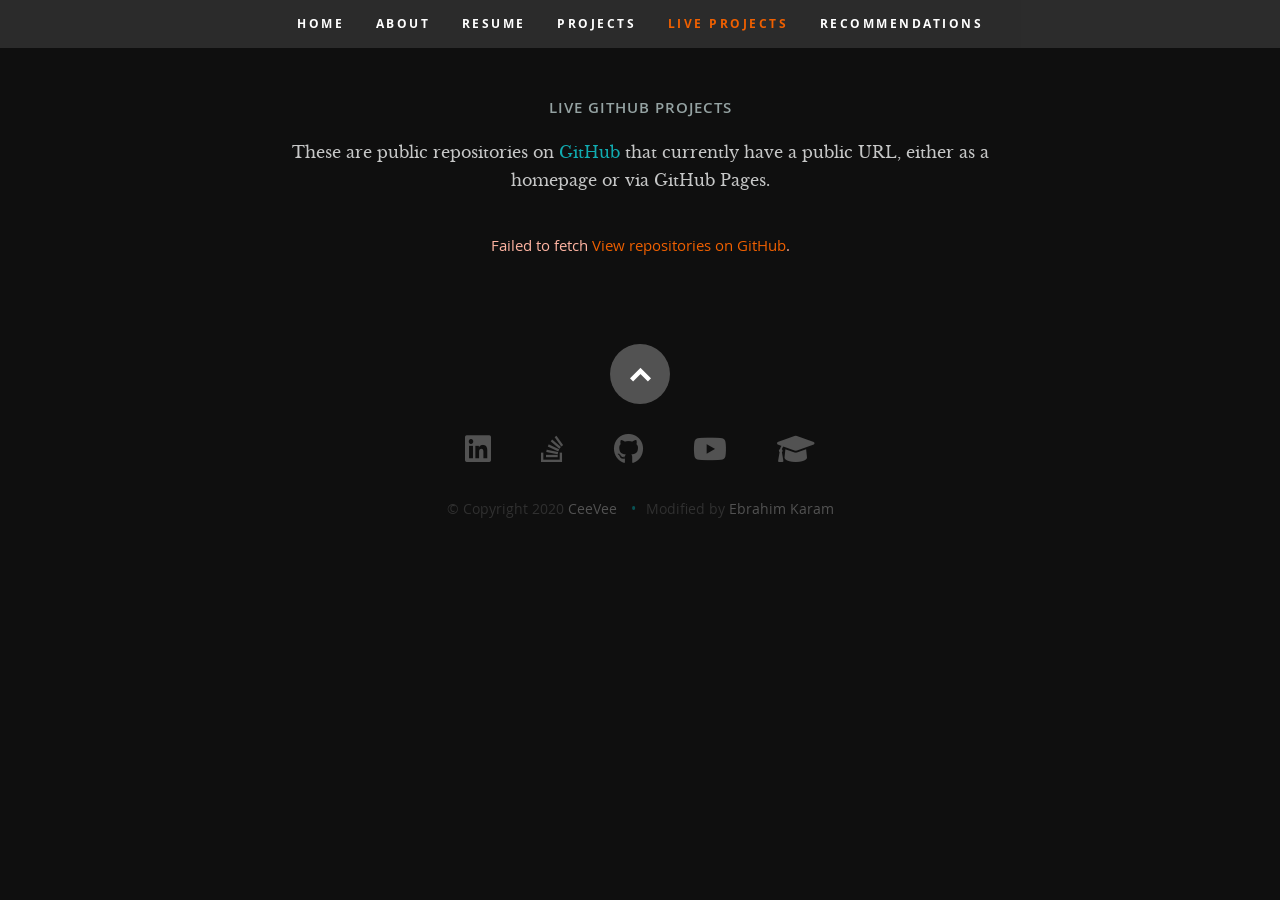
<file: github-projects/index.html>
<!DOCTYPE html>
<html class="no-js" lang="en">

<head>
    <!-- Google tag (gtag.js) -->
    <script async src="https://www.googletagmanager.com/gtag/js?id=G-PW2GPY9Q19"></script>
    <script>
        window.dataLayer = window.dataLayer || [];
        function gtag() { dataLayer.push(arguments); }
        gtag('js', new Date());
        gtag('config', 'G-PW2GPY9Q19');
    </script>

    <meta charset="utf-8">
    <title>Live GitHub Projects | Ebrahim Karam</title>
    <meta name="description" content="Public GitHub projects by Ebrahim Karam that have a live URL.">
    <meta name="author" content="Ebrahim Karam">
    <meta name="viewport" content="width=device-width, initial-scale=1, maximum-scale=1">

    <link rel="stylesheet" href="../css/default.css">
    <link rel="stylesheet" href="../css/layout.css">
    <link rel="stylesheet" href="../css/media-queries.css">
    <link rel="stylesheet" href="../css/github-projects.css">
    <link rel="shortcut icon" href="../favicon.ico">
</head>

<body>
    <header id="home" class="github-projects-header">
        <nav id="nav-wrap" class="opaque">
            <a class="mobile-btn" href="#nav-wrap" title="Show navigation">Show navigation</a>
            <a class="mobile-btn" href="#" title="Hide navigation">Hide navigation</a>

            <ul id="nav" class="nav">
                <li><a href="../index.html#home">Home</a></li>
                <li><a href="../index.html#about">About</a></li>
                <li><a href="../index.html#resume">Resume</a></li>
                <li><a href="../index.html#portfolio">Projects</a></li>
                <li class="current"><a href="./">Live Projects</a></li>
                <li><a href="../index.html#contact">Recommendations</a></li>
            </ul>
        </nav>
    </header>

    <section id="live-projects" class="github-projects-page">
        <div class="row">
            <div class="twelve columns">
                <h1>Live GitHub Projects</h1>
                <p class="github-projects-intro">
                    These are public repositories on
                    <a href="https://github.com/EbrahimKaram" target="_blank" rel="noopener noreferrer">GitHub</a>
                    that currently have a public URL, either as a homepage or via GitHub Pages.
                </p>
                <p id="gh-projects-count" class="github-projects-count"></p>
                <div id="gh-projects-status" class="gh-status" hidden></div>
                <div id="gh-projects-grid" class="gh-grid"></div>
            </div>
        </div>
    </section>

    <footer>
        <div class="row">
            <div class="twelve columns">
                <ul class="social-links">
                    <li><a href="https://www.linkedin.com/in/ebrahim-ephrem-karam/" target="_blank" rel="noopener noreferrer"><i class="fab fa-linkedin"></i></a></li>
                    <li><a href="https://stackoverflow.com/users/6474694/ebrahim-karam" target="_blank" rel="noopener noreferrer"><i class="fab fa-stack-overflow"></i></a></li>
                    <li><a href="https://github.com/EbrahimKaram" target="_blank" rel="noopener noreferrer"><i class="fab fa-github"></i></a></li>
                    <li><a href="https://www.youtube.com/c/EbrahimKaram" target="_blank" rel="noopener noreferrer"><i class="fab fa-youtube"></i></a></li>
                    <li><a href="https://scholar.google.com/citations?user=YvEEdZUAAAAJ&amp;hl=en" target="_blank" rel="noopener noreferrer"><i class="fa fa-graduation-cap"></i></a></li>
                </ul>
                <ul class="copyright">
                    <li>&copy; Copyright 2020 <a title="Styleshout" href="http://www.styleshout.com/">CeeVee</a></li>
                    <li>Modified by <a>Ebrahim Karam</a></li>
                </ul>
            </div>
            <div id="go-top"><a title="Back to Top" href="#home"><i class="icon-up-open"></i></a></div>
        </div>
    </footer>

    <script src="../js/github-projects.js"></script>
</body>

</html>
</file>
<file: css/default.css>
/*
=====================================================================
*   Ceevee v1.0 Default Stylesheet
*   url: styleshout.com
*   03-17-2014
=====================================================================

TOC:
a. Webfonts and Icon fonts
b. Reset
c. Default Styles
   1. Basic
   2. Typography
   3. Links
   4. Images
   5. Buttons
   6. Forms
d. Grid
e. Others
   1. Clearing
   2. Misc

=====================================================================  */

/* ------------------------------------------------------------------ */
/* a. Webfonts and Icon fonts
 ------------------------------------------------------------------ */

@import url("fonts.css");
@import url("fontello/css/fontello.css");
/*@import url("font-awesome/css/font-awesome.min.css");*/
@import url("font-awesome/css/all.css");


/* ------------------------------------------------------------------
/* b. Reset
      Adapted from:
      Normalize.css - https://github.com/necolas/normalize.css/
      HTML5 Doctor Reset - html5doctor.com/html-5-reset-stylesheet/
/* ------------------------------------------------------------------ */

html, body, div, span, object, iframe,
h1, h2, h3, h4, h5, h6, p, blockquote, pre,
abbr, address, cite, code,
del, dfn, em, img, ins, kbd, q, samp,
small, strong, sub, sup, var,
b, i,
dl, dt, dd, ol, ul, li,
fieldset, form, label, legend,
table, caption, tbody, tfoot, thead, tr, th, td,
article, aside, canvas, details, figcaption, figure,
footer, header, hgroup, menu, nav, section, summary,
time, mark, audio, video {
   margin: 0;
   padding: 0;
   border: 0;
   outline: 0;
   font-size: 100%;
   vertical-align: baseline;
   background: transparent;
}

article,aside,details,figcaption,figure,
footer,header,hgroup,menu,nav,section {
   display: block;
}

audio,
canvas,
video {
   display: inline-block;
}

audio:not([controls]) {
   display: none;
   height: 0;
}

[hidden] { display: none; }

code, kbd, pre, samp {
   font-family: monospace, serif;
   font-size: 1em;
}

pre {
   white-space: pre;
   white-space: pre-wrap;
   word-wrap: break-word;
}

blockquote, q { quotes: &#8220 &#8220; }

blockquote:before, blockquote:after,
q:before, q:after {
   content: '';
   content: none;
}

ins {
   background-color: #ff9;
   color: #000;
   text-decoration: none;
}

mark {
   background-color: #A7F4F6;
   color: #555;
}

del { text-decoration: line-through; }

abbr[title], dfn[title] {
   border-bottom: 1px dotted;
   cursor: help;
}

table {
   border-collapse: collapse;
   border-spacing: 0;
}


/* ------------------------------------------------------------------ */
/* c. Default and Basic Styles
      Adapted from:
      Skeleton CSS Framework - http://www.getskeleton.com/
      Typeplate Typographic Starter Kit - http://typeplate.com/
/* ------------------------------------------------------------------ */

/*  1. Basic  ------------------------------------------------------- */

*,
*:before,
*:after {
   -moz-box-sizing: border-box;
   -webkit-box-sizing: border-box;
   box-sizing: border-box;
}

html {
   font-size: 62.5%;
   -webkit-font-smoothing: antialiased;
}

body {
   background: #fff;
   font-family: 'opensans-regular', sans-serif;
   font-weight: normal;
   font-size: 15px;
   line-height: 30px;
	color: #838C95;

   -webkit-font-smoothing: antialiased; /* Fix for webkit rendering */
	-webkit-text-size-adjust: 100%;
}

/*  2. Typography
       Vertical rhythm with leading derived from 6
--------------------------------------------------------------------- */

h1, h2, h3, h4, h5, h6 {
   color: #313131;
	font-family: 'opensans-bold', sans-serif;
   font-weight: normal;
}
h1 a, h2 a, h3 a, h4 a, h5 a, h6 a { font-weight: inherit; }
h1 { font-size: 38px;  margin-bottom: 2px; letter-spacing: -1px; }
h2 { font-size: 15px; line-height: 20px; padding-bottom: 5px; padding-top: 5px; color: lightgray;}
h3 { font-size: 22px; line-height: 30px; margin-bottom: 12px; }
h4 { font-size: 20px; line-height: 30px; margin-bottom: 6px; }
h5 { font-size: 18px; line-height: 30px; }
h6 { font-size: 14px; line-height: 30px; }
.subheader { }

p { margin: 0 0 20px 0; }
p img { margin: 0; }
p.lead {
   font: 19px/36px 'opensans-light', sans-serif;
   margin-bottom: 18px;
}

/* for 'em' and 'strong' tags, font-size and line-height should be same with
the body tag due to rendering problems in some browsers */
em { font: 15px/30px 'opensans-italic', sans-serif; }
strong, b { font: 15px/30px 'opensans-bold', sans-serif; }
small { font-size: 11px; line-height: inherit; }

/*	Blockquotes */
blockquote {
   margin: 30px 0px;
   padding-left: 40px;
   position: relative;
}
blockquote:before {
   content: "\201C";
   opacity: 0.45;
   font-size: 80px;
   line-height: 0px;
   margin: 0;
   font-family: arial, sans-serif;

   position: absolute;
   top:  30px;
	left: 0;
}
blockquote p {
   font-family: 'librebaskerville-italic', serif;
   padding: 0;
   font-size: 18px;
   line-height: 36px;
}
blockquote cite {
   display: block;
   font-size: 12px;
   font-style: normal;
   line-height: 18px;
}
blockquote cite:before { content: "\2014 \0020"; }
blockquote cite a,
blockquote cite a:visited { color: #8B9798; border: none }

/* ---------------------------------------------------------------------
/*  Pull Quotes Markup
/*
    <aside class="pull-quote">
		<blockquote>
			<p></p>
		</blockquote>
	 </aside>
/*
/* --------------------------------------------------------------------- */
.pull-quote {
   position: relative;
	padding: 18px 30px 18px 0px;
}
.pull-quote:before,
.pull-quote:after {
	height: 1em;
	opacity: 0.45;
	position: absolute;
	font-size: 80px;
   font-family: Arial, Sans-Serif;
}
.pull-quote:before {
	content: "\201C";
	top:  33px;
	left: 0;
}
.pull-quote:after {
	content: '\201D';
	bottom: -33px;
	right: 0;
}
.pull-quote blockquote {
   margin: 0;
}
.pull-quote blockquote:before {
   content: none;
}

/* Abbreviations */
abbr {
   font-family: 'opensans-bold', sans-serif;
	font-variant: small-caps;
	text-transform: lowercase;
   letter-spacing: .5px;
	color: gray;
}
abbr:hover { cursor: help; }

/* drop cap */
.drop-cap:first-letter {
	float: left;
	margin: 0;
	padding: 14px 6px 0 0;
	font-size: 84px;
	font-family: /* Copperplate */ 'opensans-bold', sans-serif;
   line-height: 60px;
	text-indent: 0;
	background: transparent;
	color: inherit;
}

hr { border: solid #E3E3E3; border-width: 1px 0 0; clear: both; margin: 11px 0 30px; height: 0; }


/*  3. Links  ------------------------------------------------------- */

a, a:visited {
   text-decoration: none;
   outline: 0;
   color: #11ABB0;

   -webkit-transition: color .3s ease-in-out;
   -moz-transition: color .3s ease-in-out;
   -o-transition: color .3s ease-in-out;
   transition: color .3s ease-in-out;
}
a:hover, a:focus { color:orange; }
p a, p a:visited { line-height: inherit; }


/*  4. List  --------------------------------------------------------- */

ul, ol { margin-bottom: 24px; margin-top: 12px; }
ul { list-style: none outside; }
ol { list-style: decimal; }
ol, ul.square, ul.circle, ul.disc { margin-left: 30px; }
ul.square { list-style: square outside; }
ul.circle { list-style: circle outside; }
ul.disc { list-style: disc outside; }
ul ul, ul ol,
ol ol, ol ul { margin: 6px 0 6px 30px; }
ul ul li, ul ol li,
ol ol li, ol ul li { margin-bottom: 6px; }
li { line-height: 18px; margin-bottom: 12px; }
ul.large li { }
li p { }

/* ---------------------------------------------------------------------
/*  Stats Tab Markup

    <ul class="stats-tabs">
		<li><a href="#">[value]<b>[name]</b></a></li>
	 </ul>

    Extend this object into your markup.
/*
/* --------------------------------------------------------------------- */
.stats-tabs {
   padding: 0;
   margin: 24px 0;
}
.stats-tabs li {
	display: inline-block;
	margin: 0 10px 18px 0;
	padding: 0 10px 0 0;
	border-right: 1px solid #ccc;
}
.stats-tabs li:last-child {
	margin: 0;
	padding: 0;
	border: none;
}
.stats-tabs li a {
	display: inline-block;
	font-size: 22px;
	font-family: 'opensans-bold', sans-serif;
   border: none;
   color: #313131;
}
.stats-tabs li a:hover {
   color:#11ABB0;
}
.stats-tabs li a b {
	display: block;
	margin: 6px 0 0 0;
	font-size: 13px;
	font-family: 'opensans-regular', sans-serif;
   color: #8B9798;
}

/* definition list */
dl { margin: 12px 0; }
dt { margin: 0; color:#11ABB0; }
dd { margin: 0 0 0 20px; }

/* Lining Definition Style Markup */
.lining dt,
.lining dd {
	display: inline;
	margin: 0;
}
.lining dt + dt:before,
.lining dd + dt:before {
	content: "\A";
	white-space: pre;
}
.lining dd + dd:before {
	content: ", ";
}
.lining dd:before {
	content: ": ";
	margin-left: -0.2em;
}

/* Dictionary Definition Style Markup */
.dictionary-style dt {
	display: inline;
	counter-reset: definitions;
}
.dictionary-style dt + dt:before {
	content: ", ";
	margin-left: -0.2em;
}
.dictionary-style dd {
	display: block;
	counter-increment: definitions;
}
.dictionary-style dd:before {
	content: counter(definitions, decimal) ". ";
}

/* Pagination */
.pagination {
   margin: 36px auto;
   text-align: center;
}
.pagination ul li {
   display: inline-block;
   margin: 0;
   padding: 0;
}
.pagination .page-numbers {
   font: 15px/18px 'opensans-bold', sans-serif;
   display: inline-block;
   padding: 6px 10px;
   margin-right: 3px;
   margin-bottom: 6px;
	color: #6E757C;
	background-color: #E6E8EB;

	-webkit-transition: all 200ms ease-in-out;
	-moz-transition: all 200ms ease-in-out;
	-o-transition: all 200ms ease-in-out;
	-ms-transition: all 200ms ease-in-out;
	transition: all 200ms ease-in-out;

   -moz-border-radius: 3px;
   -webkit-border-radius: 3px;
   -khtml-border-radius: 3px;
	border-radius: 3px;
}
.pagination .page-numbers:hover {
   background: #838A91;
   color: #fff;
}
.pagination .current,
.pagination .current:hover {
   background-color: #11ABB0;
   color: #fff;
}
.pagination .inactive,
.pagination .inactive:hover {
   background-color: #E6E8EB;
	color: #A9ADB2;
}
.pagination .prev, .pagination .next {}

/*  5. Images  --------------------------------------------------------- */

img {
   max-width: 100%;
   height: auto;
}
img.pull-right { margin: 12px 0px 0px 18px; }
img.pull-left { margin: 12px 18px 0px 0px; }

/*  6. Buttons  --------------------------------------------------------- */

.button,
.button:visited,
button,
input[type="submit"],
input[type="reset"],
input[type="button"] {
   font: 16px/30px 'opensans-bold', sans-serif;
   background: #11ABB0;
   display: inline-block;
	text-decoration: none;
   letter-spacing: 0;
   color: #fff;
	padding: 12px 20px;
	margin-bottom: 18px;
   border: none;
   cursor: pointer;
   height: auto;

   -webkit-transition: all .2s ease-in-out;
	-moz-transition: all .2s ease-in-out;
	-o-transition: all .2s ease-in-out;
	-ms-transition: all .2s ease-in-out;
	transition: all .2s ease-in-out;

   -moz-border-radius: 3px;
   -webkit-border-radius: 3px;
   -khtml-border-radius: 3px;
   border-radius: 3px;
}

.button:hover,
button:hover,
input[type="submit"]:hover,
input[type="reset"]:hover,
input[type="button"]:hover {
   background: #3d4145;
   color: #fff;
}

.button:active,
button:active,
input[type="submit"]:active,
input[type="reset"]:active,
input[type="button"]:active {
   background: #3d4145;
   color: #fff;
}

.button.full-width,
button.full-width,
input[type="submit"].full-width,
input[type="reset"].full-width,
input[type="button"].full-width {
	width: 100%;
	padding-left: 0 !important;
	padding-right: 0 !important;
	text-align: center;
}

/* Fix for odd Mozilla border & padding issues */
button::-moz-focus-inner,
input::-moz-focus-inner {
    border: 0;
    padding: 0;
}


/*  7. Forms  --------------------------------------------------------- */

form { margin-bottom: 24px; }
fieldset { margin-bottom: 24px; }

input[type="text"],
input[type="password"],
input[type="email"],
textarea,
select {
   display: block;
   padding: 18px 15px;
   margin: 0 0 24px 0;
   border: 0;
   outline: none;
   vertical-align: middle;
   min-width: 225px;
	max-width: 100%;
   font-size: 15px;
   line-height: 24px;
	color: #647373;
	background: #D3D9D9;

}

/* select { padding: 0;
   width: 220px;
   } */

input[type="text"]:focus,
input[type="password"]:focus,
input[type="email"]:focus,
textarea:focus {
   color: #B3B7BC;
	background-color: #3d4145;
}

textarea { min-height: 220px; }

label,
legend {
   font: 16px/24px 'opensans-bold', sans-serif;
	margin: 12px 0;
   color: #3d4145;
   display: block;
}
label span,
legend span {
	color: #8B9798;
   font: 14px/24px 'opensans-regular', sans-serif;
}

input[type="checkbox"],
input[type="radio"] {
    font-size: 15px;
    color: #737373;
}

input[type="checkbox"] { display: inline; }

/* ------------------------------------------------------------------ */
/* d. Grid
---------------------------------------------------------------------
   gutter = 40px.
/* ------------------------------------------------------------------ */

/* default
--------------------------------------------------------------- */
.row {
   width: 96%;
   max-width: 1020px;
   margin: 0 auto;
}
/* fixed width for IE8 */
.ie .row { width: 1000px ; }

.narrow .row { max-width: 980px; }

.row .row { width: auto; max-width: none; margin: 0 -20px; }

/* row clearing */
.row:before,
.row:after {
    content: " ";
    display: table;
}
.row:after {
    clear: both;
}

.column, .columns {
   position: relative;
   padding: 0 20px;
   min-height: 1px;
   float: left;
}
.column.centered, .columns.centered  {
    float: none;
    margin: 0 auto;
}

/* removed gutters */
.row.collapsed > .column,
.row.collapsed > .columns,
.column.collapsed, .columns.collapsed  { padding: 0; }

[class*="column"] + [class*="column"]:last-child { float: right; }
[class*="column"] + [class*="column"].end { float: right; }

/* column widths */
.row .one         { width: 8.33333%; }
.row .two         { width: 16.66667%; }
.row .three       { width: 25%; }
.row .four        { width: 33.33333%; }
.row .five        { width: 41.66667%; }
.row .six         { width: 50%; }
.row .seven       { width: 58.33333%; }
.row .eight       { width: 66.66667%; }
.row .nine        { width: 75%; }
.row .ten         { width: 83.33333%; }
.row .eleven      { width: 91.66667%; }
.row .twelve      { width: 100%; }

/* Offsets */
.row .offset-1    { margin-left: 8.33333%; }
.row .offset-2    { margin-left: 16.66667%; }
.row .offset-3    { margin-left: 25%; }
.row .offset-4    { margin-left: 33.33333%; }
.row .offset-5    { margin-left: 41.66667%; }
.row .offset-6    { margin-left: 50%; }
.row .offset-7    { margin-left: 58.33333%; }
.row .offset-8    { margin-left: 66.66667%; }
.row .offset-9    { margin-left: 75%; }
.row .offset-10   { margin-left: 83.33333%; }
.row .offset-11   { margin-left: 91.66667%; }

/* Push/Pull */
.row .push-1      { left: 8.33333%; }
.row .pull-1      { right: 8.33333%; }
.row .push-2      { left: 16.66667%; 	}
.row .pull-2      { right: 16.66667%; }
.row .push-3      { left: 25%; }
.row .pull-3      { right: 25%;	}
.row .push-4      { left: 33.33333%; }
.row .pull-4      { right: 33.33333%; }
.row .push-5      { left: 41.66667%; }
.row .pull-5      { right: 41.66667%; }
.row .push-6      { left: 50%; }
.row .pull-6      { right: 50%; }
.row .push-7      { left: 58.33333%; }
.row .pull-7      { right: 58.33333%; }
.row .push-8      { left: 66.66667%; 	}
.row .pull-8      { right: 66.66667%; }
.row .push-9      { left: 75%; }
.row .pull-9      { right: 75%; }
.row .push-10     { left: 83.33333%; }
.row .pull-10     { right: 83.33333%; }
.row .push-11     { left: 91.66667%; }
.row .pull-11     { right: 91.66667%; }

/* block grids
--------------------------------------------------------------------- */
.bgrid-sixths [class*="column"]   { width: 16.66667%; }
.bgrid-quarters [class*="column"] { width: 25%; }
.bgrid-thirds [class*="column"]   { width: 33.33333%; }
.bgrid-halves [class*="column"]   { width: 50%; }

[class*="bgrid"] [class*="column"] + [class*="column"]:last-child { float: left; }

/* Left clearing for block grid columns - columns that changes width in
different screen sizes. Allows columns with different heights to align
properly.
--------------------------------------------------------------------- */
.first { clear: left; }   /* first column in default screen */
.s-first { clear: none; } /* first column in smaller screens */

/* smaller screens
--------------------------------------------------------------- */
@media only screen and (max-width: 900px) {

   /* block grids on small screens */
   .s-bgrid-sixths [class*="column"]   { width: 16.66667%; }
   .s-bgrid-quarters [class*="column"] { width: 25%; }
   .s-bgrid-thirds [class*="column"]   { width: 33.33333%; }
   .s-bgrid-halves [class*="column"]   { width: 50%; }

   /* block grids left clearing */
   .first { clear: none; }
   .s-first { clear: left; }

}

/* mobile wide/smaller tablets
--------------------------------------------------------------- */
@media only screen and (max-width: 767px) {

   .row {
	   width: 460px;
	   margin: 0 auto;
      padding: 0;
	}
   .column, .columns {
	   width: auto !important;
	   float: none;
	   margin-left: 0;
	   margin-right: 0;
      padding: 0 30px;
   }
   .row .row { width: auto; max-width: none; margin: 0 -30px; }

   [class*="column"] + [class*="column"]:last-child { float: none; }
   [class*="bgrid"] [class*="column"] + [class*="column"]:last-child { float: none; }

   /* Offsets */
   .row .offset-1    { margin-left: 0%; }
   .row .offset-2    { margin-left: 0%; }
   .row .offset-3    { margin-left: 0%; }
   .row .offset-4    { margin-left: 0%; }
   .row .offset-5    { margin-left: 0%; }
   .row .offset-6    { margin-left: 0%; }
   .row .offset-7    { margin-left: 0%; }
   .row .offset-8    { margin-left: 0%; }
   .row .offset-9    { margin-left: 0%; }
   .row .offset-10   { margin-left: 0%; }
   .row .offset-11   { margin-left: 0%; }
}

/* mobile narrow
--------------------------------------------------------------- */
@media only screen and (max-width: 460px) {

   .row { width: auto; }

}

/* larger screens
--------------------------------------------------------------- */
@media screen and (min-width: 1200px) {

   .wide .row { max-width: 1180px; }

}

/* ------------------------------------------------------------------ */
/* e. Others
/* ------------------------------------------------------------------ */

/*  1. Clearing
    (http://nicolasgallagher.com/micro-clearfix-hack/
--------------------------------------------------------------------- */

.cf:before,
.cf:after {
    content: " ";
    display: table;
}
.cf:after {
    clear: both;
}

/*  2. Misc -------------------------------------------------------- */

.remove-bottom { margin-bottom: 0 !important; }
.half-bottom { margin-bottom: 12px !important; }
.add-bottom { margin-bottom: 24px !important; }
.no-border { border: none; }

.text-center  { text-align: center !important; }
.text-left    { text-align: left !important; }
.text-right   { text-align: right !important; }
.pull-left    { float: left !important; }
.pull-right   { float: right !important; }
.align-center {
	margin-left: auto !important;
	margin-right: auto !important;
	text-align: center !important;
}
</file>
<file: css/layout.css>
/*
=====================================================================
*   Ceevee v1.0 Layout Stylesheet
*   url: styleshout.com
*   03-18-2014
=====================================================================

   TOC:
   a. General Styles
   b. Header Styles
   c. About Section
   d. Resume Section
   e. Portfolio Section
   f. Call To Action Section
   g. Testimonials Section
   h. Contact Section
   i. Footer

===================================================================== */

/* ------------------------------------------------------------------ */
/* a. General Styles
/* ------------------------------------------------------------------ */

body {
    background: #0f0f0f;
}

/* ------------------------------------------------------------------ */
/* b. Header Styles
/* ------------------------------------------------------------------ */

header {
    position: relative;
    height: 800px;
    min-height: 500px;
    width: 100%;
    background: #161415 url(../images/header-background.jpg) no-repeat top center;
    background-size: cover !important;
    -webkit-background-size: cover !important;
    text-align: center;
    overflow: hidden;
    box-sizing: border-box;
    display: flex;
    flex-direction: column;
    align-items: center;
    padding-top: 72px;
}

/* keep space below the fixed nav instead of overlapping it */
header:before {
    content: none;
    display: none;
}

header .banner {
    display: block;
    width: 85%;
    margin-top: auto;
    margin-bottom: auto;
    padding-bottom: 30px;
    text-align: center;
}

header .banner-text {
    width: 100%;
}

header .banner-text h1 {
    font: 90px/1.1em 'opensans-bold', sans-serif;
    color: #fff;
    letter-spacing: -2px;
    margin: 0 auto 18px auto;
    text-shadow: 0px 1px 3px rgba(0, 0, 0, .8);
}

header .banner-text h3 {
    font: 18px/1.9em 'librebaskerville-regular', serif;
    color: #A8A8A8;
    margin: 0 auto;
    width: 70%;
    text-shadow: 0px 1px 2px rgba(0, 0, 0, .5);
}

header .banner-text h3 span,
header .banner-text h3 a {
    color: #fff;
}

header .banner-text hr {
    width: 60%;
    margin: 18px auto 24px auto;
    border-color: #2F2D2E;
    border-color: rgba(150, 150, 150, .1);
}

/* header social links */
header .social {
    margin: 24px 0;
    padding: 0;
    font-size: 30px;
    text-shadow: 0px 1px 2px rgba(0, 0, 0, .8);
}

header .social li {
    display: inline-block;
    margin: 0 15px;
    padding: 0;
}

header .social li a {
    color: #fff;
}

header .social li a:hover {
    color: #11ABB0;
}

/* scrolldown link */
header .scrolldown a {
    position: absolute;
    bottom: 20px;
    left: 50%;
    margin-left: -29px;
    color: #fff;
    display: block;
    height: 40px;
    width: 40px;
    font-size: 42px;
    line-height: 42px;
    color: #fff;
    border-radius: 100%;

    -webkit-transition: all .3s ease-in-out;
    -moz-transition: all .3s ease-in-out;
    -o-transition: all .3s ease-in-out;
    transition: all .3s ease-in-out;
}

header .scrolldown a:hover {
    color: #11ABB0;
}

/* primary navigation
--------------------------------------------------------------------- */
#nav-wrap ul,
#nav-wrap li,
#nav-wrap a {
    margin: 0;
    padding: 0;
    border: none;
    outline: none;
}

/* nav-wrap */
#nav-wrap {
    font: 12px 'opensans-bold', sans-serif;
    width: 100%;
    text-transform: uppercase;
    letter-spacing: 2.5px;
    margin: 0 auto;
    z-index: 100;
    position: fixed;
    left: 0;
    top: 0;
}

.opaque {
    background-color: rgba(51, 51, 51, 0.82);
}

/* hide toggle button */
#nav-wrap > a.mobile-btn {
    display: none;
}

ul#nav {
    min-height: 48px;

    width: auto;
    /* center align the menu */
    text-align: center;
}

ul#nav li {
    position: relative;
    list-style: none;
    height: 48px;
    display: inline-block;
}

/* Links */
ul#nav li a {

    /* 8px padding top + 8px padding bottom + 32px line-height = 48px */

    display: inline-block;
    padding: 8px 13px;
    line-height: 32px;
    text-decoration: none;
    text-align: left;
    color: #fff;

    -webkit-transition: color .2s ease-in-out;
    -moz-transition: color .2s ease-in-out;
    -o-transition: color .2s ease-in-out;
    -ms-transition: color .2s ease-in-out;
    transition: color .2s ease-in-out;
}

ul#nav li a:active {
    background-color: transparent !important;
}

ul#nav li.current a {
    color: #F06000;
}

ul#nav div.current a {
    color: #F06000;
}




/* ------------------------------------------------------------------ */
/* c. About Section
/* ------------------------------------------------------------------ */

#about {
    background: #2B2B2B;
    padding-top: 96px;
    padding-bottom: 66px;
    overflow: hidden;
}

#about a,
#about a:visited {
    color: #fff;
}

#about a:hover,
#about a:focus {
    color: #11ABB0;
}

#about h2 {
    font: 22px/30px 'opensans-bold', sans-serif;
    color: #fff;
    margin-bottom: 12px;
}

#about p {
    line-height: 30px;
    color: #7A7A7A;
}

#about .profile-pic {
    position: relative;
    width: 150px;
    height: 135px;
    border-radius: 100%;
}

.roundedframe {
    position: relative;
    width: 120px;
    height: 120px;
    border-radius: 100%;
}

#about .contact-details {
    width: 41.66667%;
}

#about .download {
    width: 58.33333%;
    padding-top: 6px;
}

#about .main-col {
    padding-right: 5%;
}

#about .download .button {
    margin-top: 6px;
    background: #444;
}

#about .download .button:hover {
    background: #fff;
    color: #2B2B2B;
}

#about .download .button i {
    margin-right: 15px;
    font-size: 20px;
}


/* ------------------------------------------------------------------ */
/* d. Resume Section
/* ------------------------------------------------------------------ */

#resume {
    background: #fff;
    padding-top: 0px;
    padding-bottom: 30px;
    overflow: hidden;
}

#resume a,
#resume a:visited {
    color: #11ABB0;
}

#resume a:hover,
#resume a:focus {
    color: #313131;
}

#resume h1 {
    font: 18px/24px 'opensans-bold', sans-serif;
    text-transform: uppercase;
    letter-spacing: 1px;
}

#resume h1 span {
    border-bottom: 3px solid #11ABB0;
    padding-bottom: 6px;
}

#resume h3 {
    font: 25px/30px 'opensans-bold', sans-serif;
}

#contact h3 {
    font-size: 12px;
    line-height: 15px;
    margin-bottom: 12px;
    color: darkgrey;
}

#resume .header-col {
    padding-top: 9px;
}

#resume .main-col {
    padding-right: 10%;
}

.education,
.work,
.skills {
    margin-bottom: 0px;
    padding-top: 70px;
    border-bottom: 1px solid #E8E8E8;
}

#resume .info {
    font: 16px/24px 'librebaskerville-italic', serif;
    color: #6E7881;
    margin-bottom: 18px;
    margin-top: 9px;
}

#resume .info span {
    margin-right: 5px;
    margin-left: 5px;
}

#resume .date {
    font: 15px/24px 'opensans-regular', sans-serif;
    margin-top: 6px;
}

/*----------------------------------------------*/
/*	Skill Bars
/*----------------------------------------------*/

.bars {
    width: 95%;
    float: left;
    padding: 0;
    text-align: left;
}

.bars {
    list-style: none;
}

.bars li {
    position: relative;
    margin-bottom: 60px;
    background: #ccc;
    height: 42px;
    border-radius: 3px;
}

.bars li em {
    font: 15px 'opensans-bold', sans-serif;
    color: #313131;
    text-transform: uppercase;
    letter-spacing: 2px;
    font-weight: normal;
    position: relative;
    top: -36px;
}

.bar-expand {
    position: absolute;
    left: 0;
    top: 0;

    margin: 0;
    padding-right: 24px;
    background: #313131;
    display: inline-block;
    height: 42px;
    line-height: 42px;
    border-radius: 3px 0 0 3px;
}

.cplusplus {
    width: 90%;
    -moz-animation: cplusplus 2s ease;
    -webkit-animation: cplusplus 2s ease;
}


/* Define a single animation that animates from 0 to 100% width */
@keyframes expand-width {
    0% {
        width: 0px;
    }
    100% {
        width: 100%; /* This will be overridden by the specific class's width */
    }
}

@keyframes expand-to-target-width {
    0% {
        width: 0px;
    }
    100% {
        width: var(--target-width); /* Use the custom property */
    }
}

.fifty {
    --target-width: 50%; /* Define the target width for this class */
    width:var(--target-width);
    animation: expand-to-target-width 2s ease forwards;
}


.sixty {
    --target-width: 60%; /* Define the target width for this class */
    width:var(--target-width);
    animation: expand-to-target-width 2s ease forwards;
}

.sixtyfive {
    --target-width: 65%; /* Define the target width for this class */
    width:var(--target-width);
    animation: expand-to-target-width 2s ease forwards;
}


.seventy {
    --target-width: 70%; /* Define the target width for this class */
    width:var(--target-width);
    animation: expand-to-target-width 2s ease forwards;
}

.seventyfive {
    --target-width: 75%; /* Define the target width for this class */
    width:var(--target-width);
    animation: expand-to-target-width 2s ease forwards;
}

.eighty {
    --target-width: 80%; /* Define the target width for this class */
    width:var(--target-width);
    animation: expand-to-target-width 2s ease forwards;
}

.eightyfive {
    --target-width: 85%; /* Define the target width for this class */
    width:var(--target-width);
    animation: expand-to-target-width 2s ease forwards;
}

/* Add any other percentages you need */
.ninety {
    --target-width: 90%; /* Define the target width for this class */
    width:var(--target-width);
    animation: expand-to-target-width 2s ease forwards;

}


#portfolio h1 {
    font: 15px/24px 'opensans-semibold', sans-serif;
    text-transform: uppercase;
    letter-spacing: 1px;
    text-align: center;
    margin-bottom: 48px;
    color: #95A3A3;
}

/* Portfolio Content */
#portfolio-wrapper .columns {
    margin-bottom: 36px;
}

.portfolio-item .item-wrap a {
    display: block;
    cursor: pointer;
}

/* overlay */
.portfolio-item .item-wrap .overlay {
    position: absolute;
    left: 0;
    top: 0;
    width: 100%;
    height: 100%;

    opacity: 0;
    -moz-opacity: 0;
    filter: alpha(opacity=0);

    -webkit-transition: opacity 0.3s ease-in-out;
    -moz-transition: opacity 0.3s ease-in-out;
    -o-transition: opacity 0.3s ease-in-out;
    transition: opacity 0.3s ease-in-out;

    background: url(../images/overlay-bg.png) repeat;
}

.portfolio-item .item-wrap .link-icon {
    display: block;
    color: #fff;
    height: 30px;
    width: 30px;
    font-size: 18px;
    line-height: 30px;
    text-align: center;

    opacity: 0;
    -moz-opacity: 0;
    filter: alpha(opacity=0);

    -webkit-transition: opacity 0.3s ease-in-out;
    -moz-transition: opacity 0.3s ease-in-out;
    -o-transition: opacity 0.3s ease-in-out;
    transition: opacity 0.3s ease-in-out;

    position: absolute;
    top: 50%;
    left: 50%;
    margin-left: -15px;
    margin-top: -15px;
}

.portfolio-item .item-wrap img {
    vertical-align: bottom;
}

.portfolio-item .portfolio-item-meta {
    padding: 18px
}

.portfolio-item .portfolio-item-meta h5 {
    font: 14px/21px 'opensans-bold', sans-serif;
    color: #fff;
}

.portfolio-item .portfolio-item-meta p {
    font: 12px/18px 'opensans-light', sans-serif;
    color: #c6c7c7;
    margin-bottom: 0;
}

/* on hover */
.portfolio-item:hover .overlay {
    opacity: 1;
    -moz-opacity: 1;
    filter: alpha(opacity=100);
}

.portfolio-item:hover .link-icon {
    opacity: 1;
    -moz-opacity: 1;
    filter: alpha(opacity=100);
}

/* popup modal */
.popup-modal {
    max-width: 550px;
    background: #fff;
    position: relative;
    margin: 0 auto;
}

.popup-modal .description-box {
    padding: 12px 36px 18px 36px;
}

.popup-modal .description-box h4 {
    font: 15px/24px 'opensans-bold', sans-serif;
    margin-bottom: 12px;
    color: #111;
}

.popup-modal .description-box p {
    font: 14px/24px 'opensans-regular', sans-serif;
    color: #A1A1A1;
    margin-bottom: 12px;
}

.popup-modal .description-box .categories {
    font: 11px/21px 'opensans-light', sans-serif;
    color: #A1A1A1;
    text-transform: uppercase;
    letter-spacing: 2px;
    display: block;
    text-align: left;
}

.popup-modal .description-box .categories i {
    margin-right: 8px;
}

.popup-modal .description-box h4 {
    font: 15px/24px 'opensans-bold', sans-serif;
    margin-bottom: 12px;
    color: #111;
}

.popup-modal .description-box p {
    font: 14px/24px 'opensans-regular', sans-serif;
    color: #A1A1A1;
    margin-bottom: 12px;
}

.popup-modal .description-box .categories {
    font: 11px/21px 'opensans-light', sans-serif;
    color: #A1A1A1;
    text-transform: uppercase;
    letter-spacing: 2px;
    display: block;
    text-align: left;
}

.popup-modal .description-box .categories i {
    margin-right: 8px;
}

.popup-modal .link-box {
    padding: 18px 36px;
    background: #111;
    text-align: left;
}

.popup-modal .link-box a {
    color: #fff;
    font: 11px/21px 'opensans-bold', sans-serif;
    text-transform: uppercase;
    letter-spacing: 3px;
    cursor: pointer;
}

.popup-modal a:hover {
    color: #00CCCC;
}

.popup-modal a.popup-modal-dismiss {
    margin-left: 24px;
}


/* fadein/fadeout effect for modal popup
/* ------------------------------------------------------------------ */

/* content at start */
.mfp-fade.mfp-wrap .mfp-content .popup-modal {
    opacity: 0;
    -webkit-transition: all 200ms ease-in-out;
    -moz-transition: all 200ms ease-in-out;
    -o-transition: all 200ms ease-in-out;
    -ms-transition: all 200ms ease-in-out;
    transition: all 200ms ease-in-out;
}

/* content fadein */
.mfp-fade.mfp-wrap.mfp-ready .mfp-content .popup-modal {
    opacity: 1;
}

/* content fadeout */
.mfp-fade.mfp-wrap.mfp-removing .mfp-content .popup-modal {
    opacity: 0;
}

/* ------------------------------------------------------------------ */
/* f. Call To Action Section
/* ------------------------------------------------------------------ */

#call-to-action {
    background: #212121;
    padding-top: 66px;
    padding-bottom: 48px;
}

#call-to-action h1 {
    font: 18px/24px 'opensans-bold', sans-serif;
    text-transform: uppercase;
    letter-spacing: 3px;
    color: #fff;
}

#call-to-action h1 span {
    display: none;
}

#call-to-action .header-col h1:before {
    font-family: 'FontAwesome';
    content: "\f0ac";
    padding-right: 10px;
    font-size: 72px;
    line-height: 72px;
    text-align: left;
    float: left;
    color: #fff;
}

#call-to-action .action {
    margin-top: 12px;
}

#call-to-action h2 {
    font: 28px/36px 'opensans-bold', sans-serif;
    color: #EBEEEE;
    margin-bottom: 6px;
}

#call-to-action h2 a {
    color: inherit;
}

#call-to-action p {
    color: #636363;
    font-size: 17px;
}

/*#
call-to-action .button {
	color:#fff;
   background: #0D0D0D;
}
*/
#call-to-action .button:hover,
#call-to-action .button:active {
    background: #FFFFFF;
    color: #0D0D0D;
}

#call-to-action p span {
    font-family: 'opensans-semibold', sans-serif;
    color: #D8D8D8;
}

/* ------------------------------------------------------------------
/* g. Testimonials
/* ------------------------------------------------------------------ */

#testimonials {
    background: #1F1F1F url(../images/testimonials-bg.jpg) no-repeat center center;
    background-size: cover !important;
    -webkit-background-size: cover !important;
    background-attachment: fixed;

    position: relative;
    min-height: 200px;
    width: 100%;
    overflow: hidden;
}

#testimonials .text-container {
    padding-top: 96px;
    padding-bottom: 66px;
}

#testimonials h1 {
    font: 18px/24px 'opensans-bold', sans-serif;
    text-transform: uppercase;
    letter-spacing: 3px;
    color: #fff;
}

#testimonials h1 span {
    display: none;
}

#testimonials .header-col {
    padding-top: 9px;
}

#testimonials .header-col h1:before {
    font-family: 'FontAwesome';
    content: "\f10d";
    padding-right: 10px;
    font-size: 72px;
    line-height: 72px;
    text-align: left;
    float: left;
    color: #fff;
}

/*	Blockquotes */
#testimonials blockquote {
    margin: 0 0px 30px 0px;
    padding-left: 0;
    position: relative;
    text-shadow: 0px 1px 3px rgba(0, 0, 0, 1);
}

#testimonials blockquote:before {
    content: none;
}

#testimonials blockquote p {
    font-family: 'librebaskerville-italic', serif;
    padding: 0;
    font-size: 24px;
    line-height: 48px;
    color: #fff
}

#testimonials blockquote cite {
    display: block;
    font-size: 12px;
    font-style: normal;
    line-height: 18px;
    color: #fff;
}

#testimonials blockquote cite:before {
    content: "\2014 \0020";
}

#testimonials blockquote cite a,
#testimonials blockquote cite a:visited {
    color: #8B9798;
    border: none
}

/* Flex Slider
/* ------------------------------------------------------------------ */

/* Reset */
.flexslider a:active,
.flexslider a:focus {
    outline: none;
}

.slides,
.flex-control-nav,
.flex-direction-nav {
    margin: 0;
    padding: 0;
    list-style: none;
}

.slides li {
    margin: 0;
    padding: 0;
}

/* Necessary Styles */
.flexslider {
    position: relative;
    zoom: 1;
    margin: 0;
    padding: 0;
}

.flexslider .slides {
    zoom: 1;
}

.flexslider .slides > li {
    position: relative;
}

/* Hide the slides before the JS is loaded. Avoids image jumping */
.flexslider .slides > li {
    display: none;
    -webkit-backface-visibility: hidden;
}

/* Suggested container for slide animation setups. Can replace this with your own */
.flex-container {
    zoom: 1;
    position: relative;
}

/* Clearfix for .slides */
.slides:before,
.slides:after {
    content: " ";
    display: table;
}

.slides:after {
    clear: both;
}

/* No JavaScript Fallback */
/* If you are not using another script, such as Modernizr, make sure you
 * include js that eliminates this class on page load */
.no-js .slides > li:first-child {
    display: block;
}

/* Slider Styles */
.slides {
    zoom: 1;
}

.slides > li {
    /*margin-right: 5px; */
    overflow: hidden;
}

/* Control Nav */
.flex-control-nav {
    width: 100%;
    position: absolute;
    bottom: -20px;
    text-align: left;
}

.flex-control-nav li {
    margin: 0 6px;
    display: inline-block;
    zoom: 1;
    *display: inline;
}

.flex-control-paging li a {
    width: 12px;
    height: 12px;
    display: block;
    background: #ddd;
    background: rgba(255, 255, 255, .3);
    cursor: pointer;
    text-indent: -9999px;
    -webkit-border-radius: 20px;
    -moz-border-radius: 20px;
    -o-border-radius: 20px;
    border-radius: 20px;
    box-shadow: inset 0 0 3px rgba(255, 255, 255, .3);
}

.flex-control-paging li a:hover {
    background: #CCC;
    background: rgba(255, 255, 255, .7);
}

.flex-control-paging li a.flex-active {
    background: #fff;
    background: rgba(255, 255, 255, .9);
    cursor: default;
}

/* ------------------------------------------------------------------ */
/* h. Contact Section
/* ------------------------------------------------------------------ */

#contact {
    background: #191919;
    padding-top: 96px;
    padding-bottom: 102px;
    color: #636363;
}

#contact .section-head {
    margin-bottom: 42px;
}

#contact a,
#contact a:visited {
    color: #11ABB0;
}

#contact a:hover,
#contact a:focus {
    color: #fff;
}

#contact h1 {
    font: 18px/24px 'opensans-bold', sans-serif;
    text-transform: uppercase;
    letter-spacing: 3px;
    color: beige;
    margin-bottom: 1px;
}

#contact h1 span {
    display: none;
}

#contact h1:before {

    padding-right: 10px;
    font-size: 72px;
    line-height: 72px;
    text-align: left;
    float: left;
    color: #ebeeee;
}

#contact h4 {
    font: 16px/24px 'opensans-bold', sans-serif;
    color: #EBEEEE;
    margin-bottom: 6px;
}

#contact p.lead {
    font: 18px/36px 'opensans-light', sans-serif;
    padding-right: 3%;
}

#contact .header-col {
    padding-top: 6px;
}


/* contact form */
#contact form {
    margin-bottom: 30px;
}

#contact label {
    font: 15px/24px 'opensans-bold', sans-serif;
    margin: 12px 0;
    color: #EBEEEE;
    display: inline-block;
    float: left;
    width: 26%;
}

#contact input,
#contact textarea,
#contact select {
    padding: 18px 20px;
    color: #eee;
    background: #373233;
    margin-bottom: 42px;
    border: 0;
    outline: none;
    font-size: 15px;
    line-height: 24px;
    width: 65%;
}

#contact input:focus,
#contact textarea:focus,
#contact select:focus {
    color: #fff;
    background-color: #11ABB0;
}

#contact button.submit {
    text-transform: uppercase;
    letter-spacing: 3px;
    color: #fff;
    background: #0D0D0D;
    border: none;
    cursor: pointer;
    height: auto;
    display: inline-block;
    border-radius: 3px;
    margin-left: 26%;
}

#contact button.submit:hover {
    color: #0D0D0D;
    background: #fff;
}

#contact span.required {
    color: #11ABB0;
    font-size: 13px;
}

#message-warning,
#message-success {
    display: none;
    background: #0F0F0F;
    padding: 24px 24px;
    margin-bottom: 36px;
    width: 65%;
    margin-left: 26%;
}

#message-warning {
    color: #D72828;
}

#message-success {
    color: #11ABB0;
}

#message-warning i,
#message-success i {
    margin-right: 10px;
}

#image-loader {
    display: none;
    position: relative;
    left: 18px;
    top: 17px;
}


/* Twitter Feed */
#twitter {
    margin-top: 12px;
    padding: 0;
}

#twitter li {
    margin: 6px 0px 12px 0;
    line-height: 30px;
}

#twitter li span {
    display: block;
}

#twitter li b a {
    font: 13px/36px 'opensans-regular', Sans-serif;
    color: #474747 !important;
    border: none;
}


/* ------------------------------------------------------------------ */
/* i. Footer
/* ------------------------------------------------------------------ */

footer {
    padding-top: 48px;
    margin-bottom: 48px;
    color: #303030;
    font-size: 14px;
    text-align: center;
    position: relative;
}

footer a,
footer a:visited {
    color: #525252;
}

footer a:hover,
footer a:focus {
    color: #fff;
}

/* copyright */
footer .copyright {
    margin: 0;
    padding: 0;
}

footer .copyright li {
    display: inline-block;
    margin: 0;
    padding: 0;
    line-height: 24px;
}

.ie footer .copyright li {
    display: inline;
}

footer .copyright li:before {
    content: "\2022";
    padding-left: 10px;
    padding-right: 10px;
    color: #095153;
}

footer .copyright li:first-child:before {
    display: none;
}

/* social links */
footer .social-links {
    margin: 18px 0 30px 0;
    padding: 0;
    font-size: 30px;
}

footer .social-links li {
    display: inline-block;
    margin: 0;
    padding: 0;
    margin-left: 42px;
    color: #F06000;
}

footer .social-links li:first-child {
    margin-left: 0;
}

/* Go To Top Button */
#go-top {
    position: absolute;
    top: -24px;
    left: 50%;
    margin-left: -30px;
}

#go-top a {
    text-decoration: none;
    border: 0 none;
    display: block;
    width: 60px;
    height: 60px;
    background-color: #525252;

    -webkit-transition: all 0.2s ease-in-out;
    -moz-transition: all 0.2s ease-in-out;
    -o-transition: all 0.2s ease-in-out;
    -ms-transition: all 0.2s ease-in-out;
    transition: all 0.2s ease-in-out;

    color: #fff;
    font-size: 21px;
    line-height: 60px;
    border-radius: 100%;
}

#go-top a:hover {
    background-color: #0F9095;
}
</file>
<file: css/media-queries.css>
/* ==================================================================

*   Ceevee Media Queries
*   url: styleshout.com
*   03-18-2014

/* ================================================================== */


/* screenwidth less than 1024px
--------------------------------------------------------------------- */
@media only screen and (max-width: 1024px) {

    /* header styles
   ------------------------------------------------------------------ */
   header .banner-text h1 {
      font: 80px/1.1em 'opensans-bold', sans-serif;
      letter-spacing: -1px;
      margin: 0 auto 12px auto;
   }

}

/* screenwidth less than 900px
--------------------------------------------------------------------- */
@media only screen and (max-width: 900px) {

    /* header styles
   ------------------------------------------------------------------ */
   header .banner { padding-bottom: 12px; }
   header .banner-text h1 {
      font: 78px/1.1em 'opensans-bold', sans-serif;
      letter-spacing: -1px;      
   }
   header .banner-text h3 {
      font: 17px/1.9em 'librebaskerville-regular', serif;
      width: 80%;
   }
   header .banner-text hr {
      width: 65%;
      margin: 12px auto;
   }
   /* nav-wrap */
   #nav-wrap {
      font: 11px 'opensans-bold', sans-serif;
      letter-spacing: 1.5px;
   }


   /* About Section
   ------------------------------------------------------------------- */
   #about .profile-pic {
      width: 114px;
      height: 114px;
      margin-left: 12px;
   }
   #about .contact-details { width: 50%; }
   #about .download { width: 50%; }

   /* Resume Section
   ------------------------------------------------------------------- */
   #resume h1 { font: 16px/24px 'opensans-bold', sans-serif; }
   #resume .main-col { padding-right: 5%; }   

   /* Testimonials Section
   ------------------------------------------------------------------- */
   #testimonials .header-col h1:before {
      font-size: 66px;
      line-height: 66px;
   }
   #testimonials blockquote p {
      font-size: 22px;
      line-height: 46px;      
   }

    /* Call to Action Section
   ------------------------------------------------------------------- */
   #call-to-action .header-col h1:before {
      font-size: 66px;
      line-height: 66px;
   }

   /* Contact Section
   ------------------------------------------------------------------- */
   #contact .section-head { margin-bottom: 30px; }
   #contact .header-col h1:before {
      font-size: 66px;
      line-height: 66px;
   }
   #contact .section-head p.lead { font: 17px/33px opensans-light, sans-serif; }


}

/* mobile wide/smaller tablets
---------------------------------------------------------------------- */

@media only screen and (max-width: 767px) {

   /* mobile navigation
   -------------------------------------------------------------------- */
   #nav-wrap {
      font: 12px 'opensans-bold', sans-serif;
      background: transparent !important;
      letter-spacing: 1.5px;  
      width: auto;
      position: fixed;
      top: 0;
      right: 0;
   }
   #nav-wrap > a {
	   width: 48px;
		height: 48px;
		text-align: left;
		background-color: #CC5200;
		position: relative;
      border: none;
      float: right;

      font: 0/0 a;
      text-shadow: none;
      color: transparent;

      position: relative;
      top: 0px;
      right: 30px;
   }

	#nav-wrap > a:before,
   #nav-wrap > a:after {
	   position: absolute;
		border: 2px solid #fff;
		top: 35%;
		left: 25%;
		right: 25%;
		content: '';
	}
   #nav-wrap > a:after { top: 60%; }

   /* toggle buttons */
	#nav-wrap:not( :target ) > a:first-of-type,
	#nav-wrap:target > a:last-of-type  {
	   display: block;
	}

   /* hide menu panel */
   #nav-wrap ul#nav {
      height: auto;
       display: none;
      clear: both;
      width: auto; 
      float: right;     

      position: relative;
      top: 12px;
      right: 0;
   }

   /* display menu panels */
	#nav-wrap:target > ul#nav	{
	   display: block;
      padding: 30px 20px 48px 20px;
      background: #1f2024;
      margin: 0 30px;
      clear: both;
   }

   ul#nav li {
      display: block;
      height: auto;      
      margin: 0 auto; 
      padding: 0 4%;           
      text-align: left;
      border-bottom: 1px solid #2D2E34;
      border-bottom-style: dotted; 
   }
  
   ul#nav li a {  
      display: block;    
      margin: 0;
      padding: 0;      
      margin: 12px 0; 
      line-height: 16px; /* reset line-height from 48px */
      border: none;
   }  


   /* Header Styles
   -------------------------------------------------------------------- */
   header {
      padding-top: 64px;
   }
   header .banner {
      padding-bottom: 12px;
      padding-top: 12px;
   }
   header .banner-text h1 { font: 68px/1.1em 'opensans-bold', sans-serif; }
   header .banner-text h3 {
      font: 16px/1.9em 'librebaskerville-regular', serif;
      width: 85%;
   }
   header .banner-text hr {
      width: 80%;
      margin: 18px auto;
   }

   /* header social links */
   header .social {
      margin: 18px 0 24px 0;
      font-size: 24px;
      line-height: 36px;      
   }
   header .social li { margin: 0 10px; }

    /* scrolldown link */
   header .scrolldown { display: none;
    margin-top: 10px;}


   /* About Section
   -------------------------------------------------------------------- */
   #about .profile-pic { display: none; }
   #about .download .button {
      width: 100%;
      text-align: center;
      padding: 15px 20px;
   }
   #about .main-col { padding-right: 30px; }


   /* Resume Section
   --------------------------------------------------------------------- */
   #resume .header-col {
      padding-top: 0;
      margin-bottom: 48px;
      text-align: center;
   }
   #resume h1 { letter-spacing: 3px; }
   #resume .main-col { padding-right: 30px; }
   #resume h3, #resume .info { text-align: center; }
      
   .bars { width: 100%; }


   /* Call To Action Section
   /* ----------------------------------------------------------------- */
   #call-to-action { text-align: center; }
   #call-to-action h1 {
      font: 16px/24px 'opensans-bold', sans-serif;
      text-align: center;
      margin-bottom: 30px;
      text-shadow: 0px 1px 3px rgba(0, 0, 0, 1);
   }
   #call-to-action h1 span { display: block; }
   #call-to-action .header-col h1:before { content: none; }
   #call-to-action p { font-size: 15px; }


   /* Portfolio Section
   /* ----------------------------------------------------------------- */
   #portfolio-wrapper .columns { margin-bottom: 40px; }
   .popup-modal {	max-width: 85%; }


   /* Testimonials Section
   ----------------------------------------------------------------------- */
   #testimonials .text-container { text-align: center; }
   #testimonials h1 {
      font: 16px/24px 'opensans-bold', sans-serif;
      text-align: center;
      margin-bottom: 30px;
      text-shadow: 0px 1px 3px rgba(0, 0, 0, 1);
   }
   #testimonials h1 span { display: block; }
   #testimonials .header-col h1:before { content: none; }
   #testimonials blockquote { padding-bottom: 24px; }
   #testimonials blockquote p {
      font-size: 20px;
      line-height: 42px;      
   }

   /* Control Nav */
   .flex-control-nav {
      text-align: center;
      margin-left: -30px;
   }


   /* contact Section
   ----------------------------------------------------------------------- */
   #contact { padding-bottom: 66px; }
   #contact .section-head { margin-bottom: 12px; }
   #contact .section-head h1 {
      font: 16px/24px 'opensans-bold', sans-serif;            
      text-align: center;   
      margin-bottom: 30px;
      text-shadow: 0px 1px 3px rgba(0, 0, 0, 1);
   }  
   #contact h1 span { display: block; }
   #contact .header-col { padding-top: 0; }
   #contact .header-col h1:before { content: none;	}
   #contact .section-head p.lead { text-align: center;}

   /* form */
   #contact label {
      float: none;
      width: 100%;
   }
   #contact input,
   #contact textarea,
   #contact select {
     	margin-bottom: 6px;    	
      width: 100%;
   }
   #contact button.submit { margin: 30px 0 24px 0; }
   #message-warning, #message-success {
      width: 100%;
      margin-left: 0;
   }


   /* footer
   ------------------------------------------------------------------------ */
  
   /* copyright */
   footer .copyright li:before { content: none; }
   footer .copyright li { margin-right: 12px; }

   /* social links */
   footer .social-links { font-size: 22px; }
   footer .social-links li { margin-left: 18px; }

   /* Go To Top Button */
   #go-top { margin-left: -22px; }
   #go-top a {
   	width: 54px;
   	height: 54px;
      font-size: 18px;
      line-height: 54px;
   }


}

/* mobile narrow
  -------------------------------------------------------------------------- */

@media only screen and (max-width: 480px) {

   /* mobile navigation
   -------------------------------------------------------------------- */
   #nav-wrap ul#nav { width: auto; float: none; }

   /* header styles
   -------------------------------------------------------------------- */
   header .banner { padding-top: 24px; }
   header .banner-text h1 {
      font: 40px/1.1em 'opensans-bold', sans-serif;      
      margin: 0 auto 24px auto;
   }
   header .banner-text h3 {
      font: 14px/1.9em 'librebaskerville-regular', sans-serif;
      width: 90%;
   }
  
   /* header social links */
   header .social { font-size: 20px;}
   header .social li { margin: 0 6px; }

   /* footer
   ------------------------------------------------------------------------ */

   /* social links */
   footer .social-links { font-size: 20px; }
   footer .social-links li { margin-left: 14px; }   

}
</file>
<file: css/github-projects.css>
/* Live GitHub projects page
--------------------------------------------------------------------- */

header.github-projects-header {
    height: auto;
    min-height: 0;
    padding-top: 0;
    display: block;
    background: #161415;
    overflow: visible;
    text-align: left;
}

header.github-projects-header:before {
    content: none;
    display: none;
}

.github-projects-page {
    padding: 96px 0 72px;
}

.github-projects-page h1 {
    font: 15px/24px 'opensans-semibold', sans-serif;
    text-transform: uppercase;
    letter-spacing: 1px;
    text-align: center;
    margin-bottom: 18px;
    color: #95A3A3;
}

.github-projects-intro,
.github-projects-count {
    text-align: center;
    color: #c6c7c7;
    max-width: 720px;
    margin: 0 auto 18px;
    font: 16px/28px 'librebaskerville-regular', serif;
}

.github-projects-count {
    color: #F06000;
    font: 13px/20px 'opensans-semibold', sans-serif;
    letter-spacing: 1px;
    text-transform: uppercase;
    margin-bottom: 36px;
}

.gh-status {
    text-align: center;
    color: #c6c7c7;
    margin: 0 auto 36px;
    max-width: 640px;
}

.gh-status a {
    color: #F06000;
}

.gh-error {
    color: #ffb4a2;
}

.gh-grid {
    display: grid;
    grid-template-columns: repeat(auto-fit, minmax(260px, 1fr));
    gap: 24px;
    margin-top: 12px;
}

.gh-card {
    background: #1a1a1a;
    border: 1px solid #2a2a2a;
    padding: 24px;
    min-height: 220px;
    display: flex;
    flex-direction: column;
}

.gh-card h3 {
    font: 16px/24px 'opensans-bold', sans-serif;
    color: #fff;
    text-transform: none;
    letter-spacing: 0.5px;
    margin: 0 0 12px;
}

.gh-card p {
    color: #c6c7c7;
    font: 14px/22px 'opensans-light', sans-serif;
    margin: 0 0 16px;
    flex: 1;
}

.gh-meta {
    margin-bottom: 16px;
    min-height: 22px;
}

.gh-badge {
    display: inline-block;
    margin: 0 8px 8px 0;
    padding: 4px 8px;
    font: 11px/14px 'opensans-semibold', sans-serif;
    letter-spacing: 0.5px;
    text-transform: uppercase;
    color: #95A3A3;
    border: 1px solid #3a3a3a;
}

.gh-badge-pages {
    color: #F06000;
    border-color: #F06000;
}

.gh-actions {
    display: flex;
    flex-wrap: wrap;
    gap: 10px;
}

.gh-actions .button {
    margin: 0;
    padding: 8px 14px;
    font-size: 12px;
}

.gh-actions .gh-live {
    background: #F06000;
    color: #fff;
}

.gh-actions .gh-live:hover {
    background: #cc5200;
    color: #fff;
}

.gh-actions .gh-repo {
    background: transparent;
    color: #fff;
    border: 1px solid #525252;
}

.gh-actions .gh-repo:hover {
    border-color: #F06000;
    color: #F06000;
}

@media only screen and (max-width: 767px) {
    .github-projects-page {
        padding-top: 72px;
    }

    .gh-grid {
        grid-template-columns: 1fr;
    }
}
</file>
